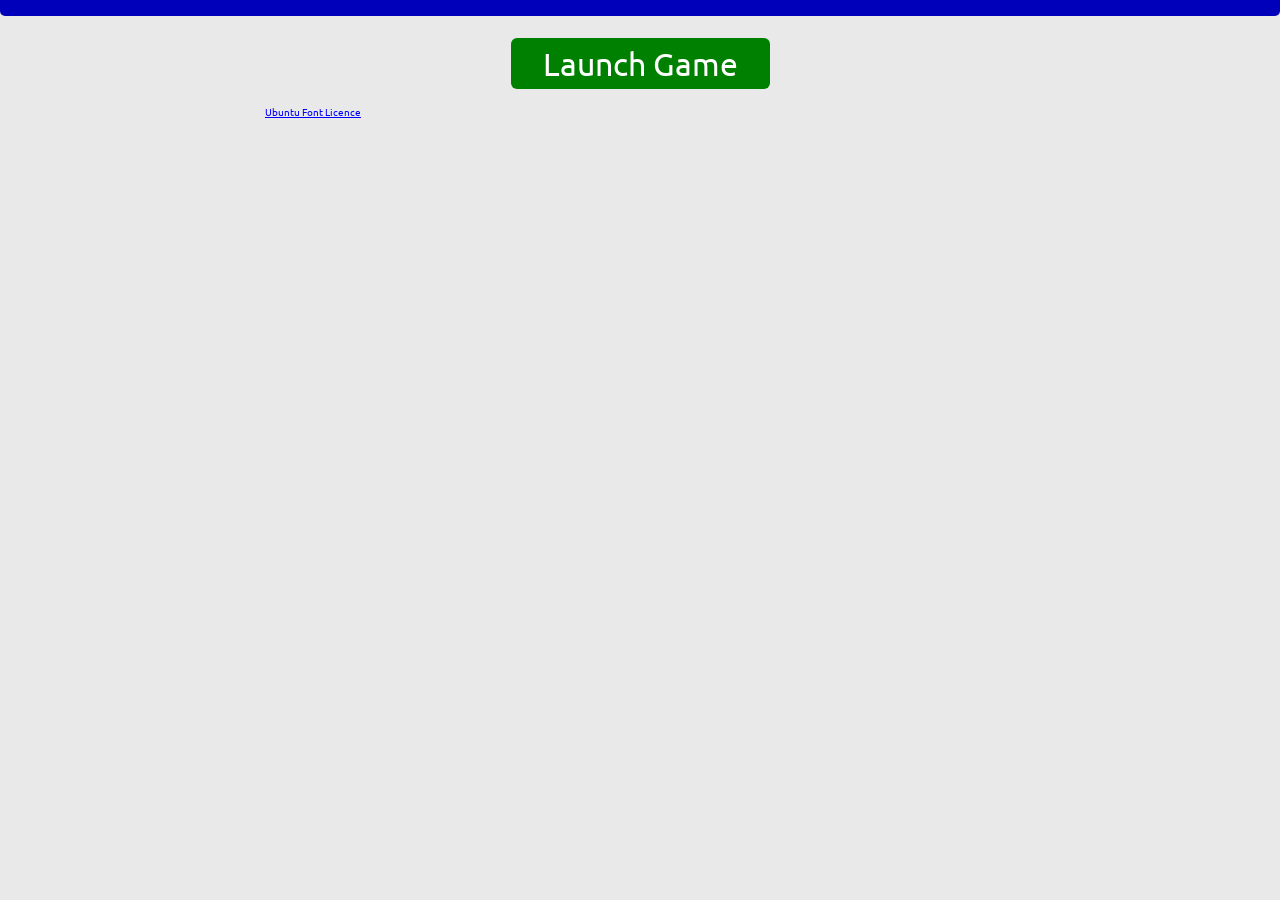
<file: web/index.html>
<!DOCTYPE html>
<html>
<head>
    <title>WebGL</title>
    <link rel="stylesheet" type="text/css" href="../css/resets.css">
    <link rel="stylesheet" type="text/css" href="../css/style.css">
    <link rel="icon" type="image/ico" href="../favicon.ico">
    <style>body { font-family: Ubuntu, sans-serif; }</style>
    <link rel="stylesheet" type="text/css" href="http://fonts.googleapis.com/css?family=Ubuntu:regular,bold&subset=Latin">
</head>
<body>
	<div class="menubar">
		<div class="margin">
			
		</div>
	</div>
	<div class="margin">
			<div class="bar">
				<div class="cta">
		  			<a class="button" href="play.html">Launch Game</a>
	    	</div>
	    </div>
		<a class="link" target="_blank" href="http://font.ubuntu.com/ufl/">Ubuntu Font Licence</a>
	</div>
</body>
</html>
</file>
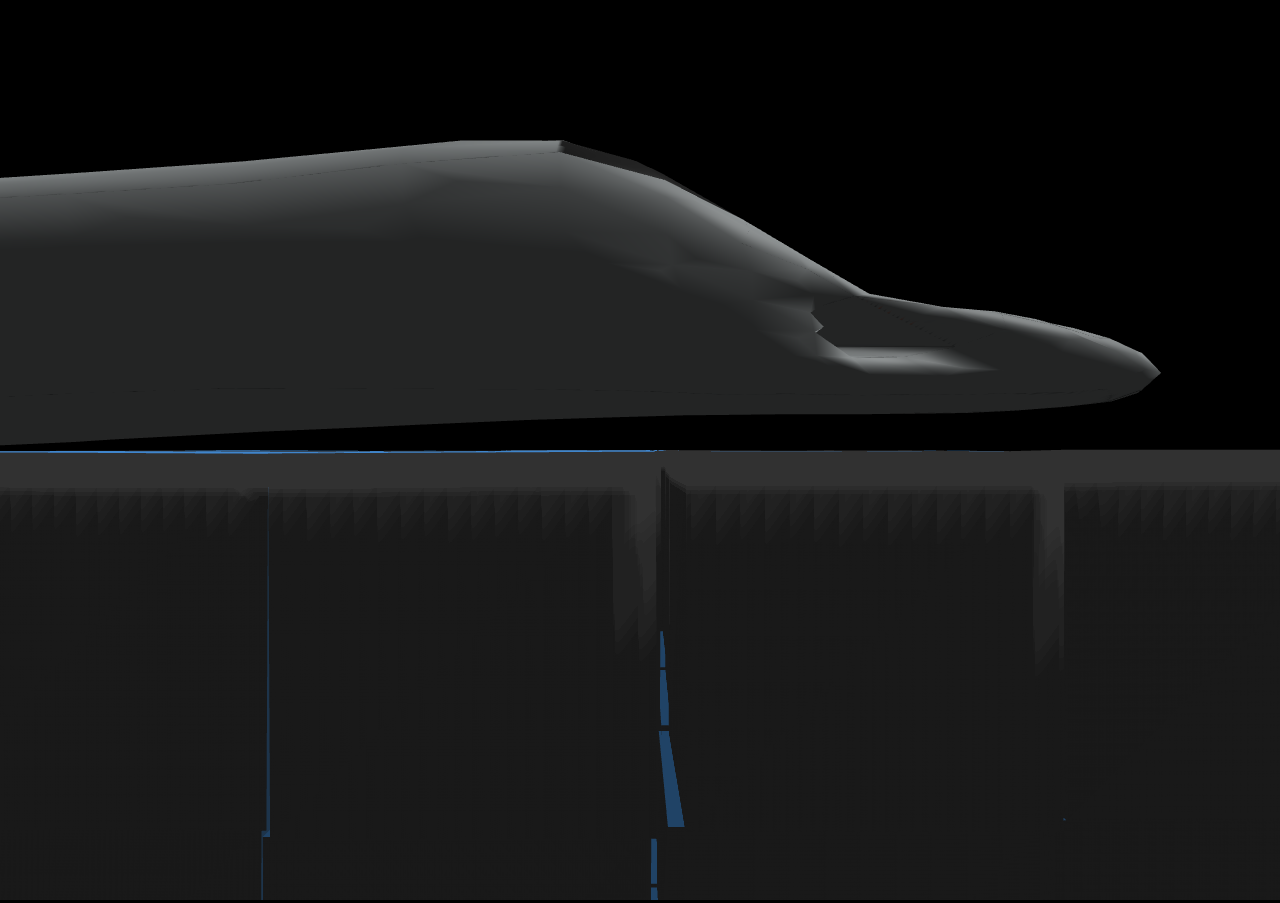
<file: web/play.html>
<!DOCTYPE html>
<html>
  <head>
    <title>WebGL Demo</title>
    <meta charset="utf-8">
    <link rel="stylesheet" href="../css/resets.css"></style>
    <link rel="stylesheet" href="../css/global.css"></style>
    <script src="../src/three.js"></script>
    <script src="../src/Face4.js"></script>
    <script src="../src/SubdivisionModifier.js"></script>
    <script src="../src/OBJLoader.js"></script>
    <script src="../src/physi.js"></script>
    <script type="text/javascript">
        
      'use strict';

      Physijs.scripts.worker = '../src/physijs_worker.js';
      Physijs.scripts.ammo = '../src/ammo.js';
    </script>
  </head>
  <body>
    <div class = "webglcanvas" id="WebGLCanvas"></div>
    <script src="../src/demo.js"></script>
    <script src="../src/inputmanager.js"></script>
    <!-- Sounds -->
    <audio id="engien" src="../sounds/engien.wav" preload="auto"></audio>
  </body>
</html>
</file>
<file: css/style.css>
body {
	font-family: "Ubuntu" sans-serif;
	background: #e9e9e9; /* Old browsers */
}
p {
	color:black;
	line-height: 1em;
	margin-bottom: 1em;
	text-align:justify;
}
h2.header {
	color : #0c0c0c;
	border-radius: 4px;
	font-size: 275%;
	font-weight: bold;
	margin-bottom: 0.5em;
}
h2.subheader {
	color : #0c0c0c;
	border-radius: 4px;
	font-size: 200%;
	font-weight: bold;
	margin-bottom: 0.5em;
}
button {
	border-radius: 10px;
}
.menubar {
	background-color: #0000bb;
	border-radius: 0 0 5px 5px;
	padding: 0.5em 0 0.5em 0;
	margin-bottom: 2em;
}
.button {
	text-decoration: none;
	font-size: 200%;
	padding: 0.2em 1em;
	background-color: green;
	color: white;
	border-radius: 6px;
}
.subbutton {
	text-decoration: none;
	font-size: 120%;
	padding: 0.1em 0.6em;
	background-color: purple;
	color: white;
	border-radius: 6px;
}
.button:hover {
	background-color: #00c02a;
}
.subbutton:hover {
	background-color: #aA38a6;
}
.cta {
	margin-bottom: 1.3em;
}
.border {
	border: 5px solid #fdfdfd;
	display: inline-block;
	border-radius: 4px;
}
.outerborder {
	display: inline-block;
	box-shadow: 10px 10px 5px #a8a8a8;
	margin-bottom: 2em;
}
.bar {
	text-align: center;
}
.margin {
	width: 750px;
	margin: auto;
}
.link {
	text-decoration: underline;
	color: blue;
	font-size: 60%;
}
</file>
<file: css/global.css>
body {
  background-color: #000000;
  overflow: hidden;
}
</file>
<file: css/resets.css>
/* http://meyerweb.com/eric/tools/css/reset/ 
   v2.0 | 20110126
   License: none (public domain)
*/

html, body, div, span, applet, object, iframe,
h1, h2, h3, h4, h5, h6, p, blockquote, pre,
a, abbr, acronym, address, big, cite, code,
del, dfn, em, img, ins, kbd, q, s, samp,
small, strike, strong, sub, sup, tt, var,
b, u, i, center,
dl, dt, dd, ol, ul, li,
fieldset, form, label, legend,
table, caption, tbody, tfoot, thead, tr, th, td,
article, aside, canvas, details, embed, 
figure, figcaption, footer, header, hgroup, 
menu, nav, output, ruby, section, summary,
time, mark, audio, video {
	margin: 0;
	padding: 0;
	border: 0;
	font-size: 100%;
	font: inherit;
	vertical-align: baseline;
}
/* HTML5 display-role reset for older browsers */
article, aside, details, figcaption, figure, 
footer, header, hgroup, menu, nav, section {
	display: block;
}
body {
	line-height: 1;
}
ol, ul {
	list-style: none;
}
blockquote, q {
	quotes: none;
}
blockquote:before, blockquote:after,
q:before, q:after {
	content: '';
	content: none;
}
table {
	border-collapse: collapse;
	border-spacing: 0;
}
</file>
